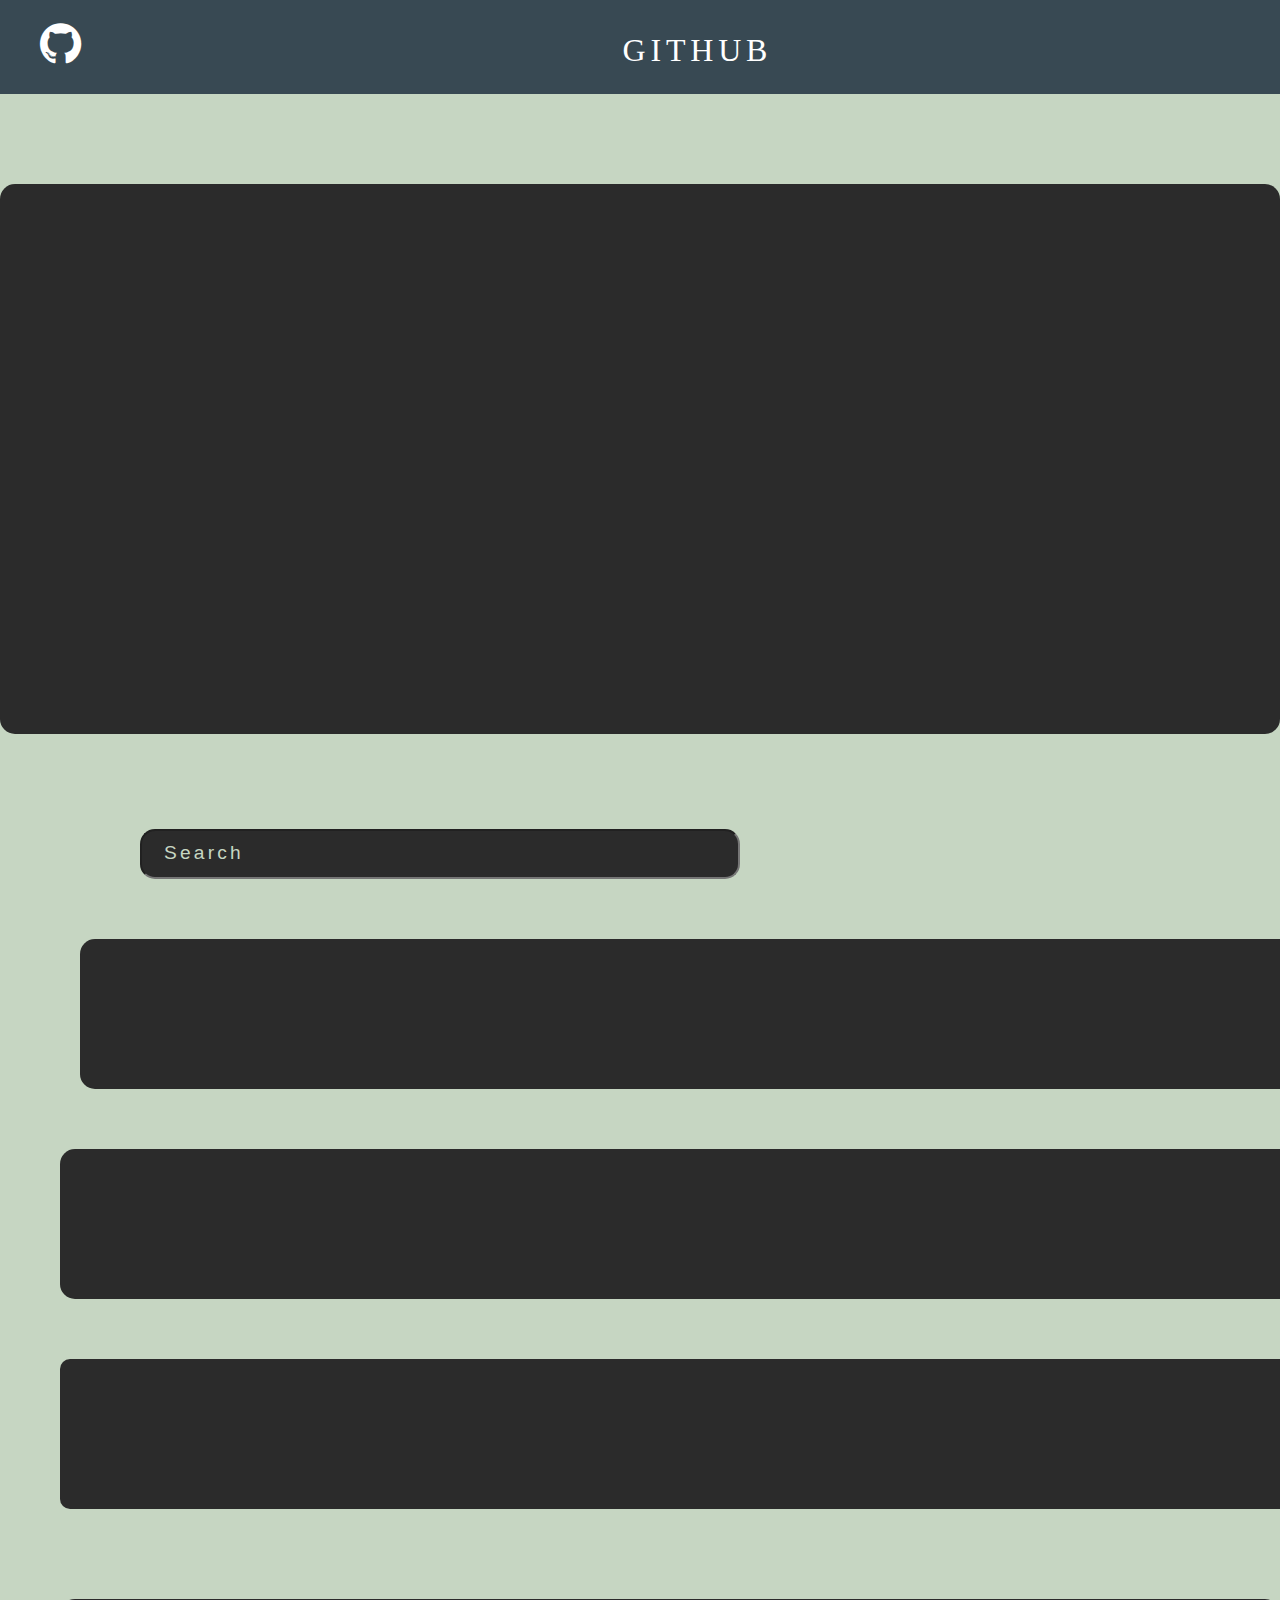
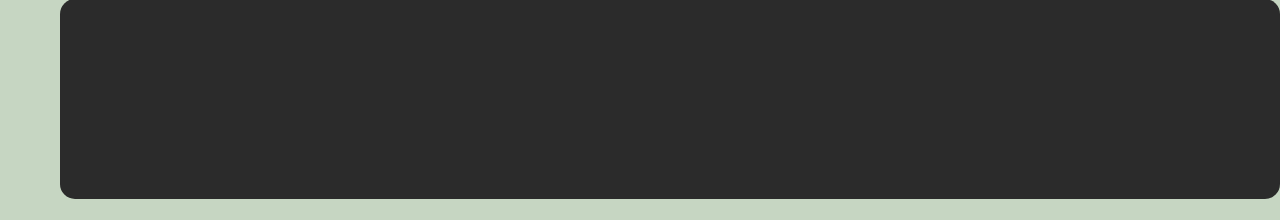
<file: class task2/index.html>
<!DOCTYPE html>
<html lang="en">

<head>
    <meta charset="UTF-8">
    <meta http-equiv="X-UA-Compatible" content="IE=edge">
    <meta name="viewport" content="width=device-width, initial-scale=1.0">
    <title>Document</title>
    <link rel="stylesheet" href="https://cdn.jsdelivr.net/npm/bootstrap@4.5.3/dist/css/bootstrap.min.css"
        integrity="sha384-TX8t27EcRE3e/ihU7zmQxVncDAy5uIKz4rEkgIXeMed4M0jlfIDPvg6uqKI2xXr2" crossorigin="anonymous">
        <link rel="stylesheet" href="https://cdnjs.cloudflare.com/ajax/libs/font-awesome/4.7.0/css/font-awesome.min.css" integrity="sha512-SfTiTlX6kk+qitfevl/7LibUOeJWlt9rbyDn92a1DqWOw9vWG2MFoays0sgObmWazO5BQPiFucnnEAjpAB+/Sw==" crossorigin="anonymous" referrerpolicy="no-referrer" />
    <link rel="stylesheet" href="style.css">
    <link href="https://fonts.googleapis.com/css2?family=Montserrat:wght@300&display=swap" rel="stylesheet">
</head>

<body>
    
    <DIV class="gitgit">
        <i style="position: relative; margin-left;" class="fa fa-github fa-3x" aria-hidden="true"></i>
    <h1 class="git">GITHUB</h1>
    
    </DIV>
    <div>
        <div class="container">
            <div class="row">
                <div class="col-lg-3 col-sm-3 col-md-3 box0">

                </div>
                <div class="col-lg-9 col-md-9 colsm-9">
                    <div>
                        <input type="search" class="textt" placeholder= "Search">

                    </div>
                    <div class="row">
                        <div class="col-sm-3 col-lg-3 col-md-3 box1">
<h1></h1>
                        </div>
                        <div class="col-sm-3 col-lg-3 col-md-3 box2">
<h1></h1>
                        </div>
                        <div class="col-sm-3 col-lg-3 col-md-3 box3">
<h1></h1>
                        </div>

                    </div>
                    <div class="col-lg-8 col-sm-8 col-md-8 box4" >
<h1></h1>
                    </div>
                </div>

            </div>

        </div>


    </div>
</body>

</html>
</file>
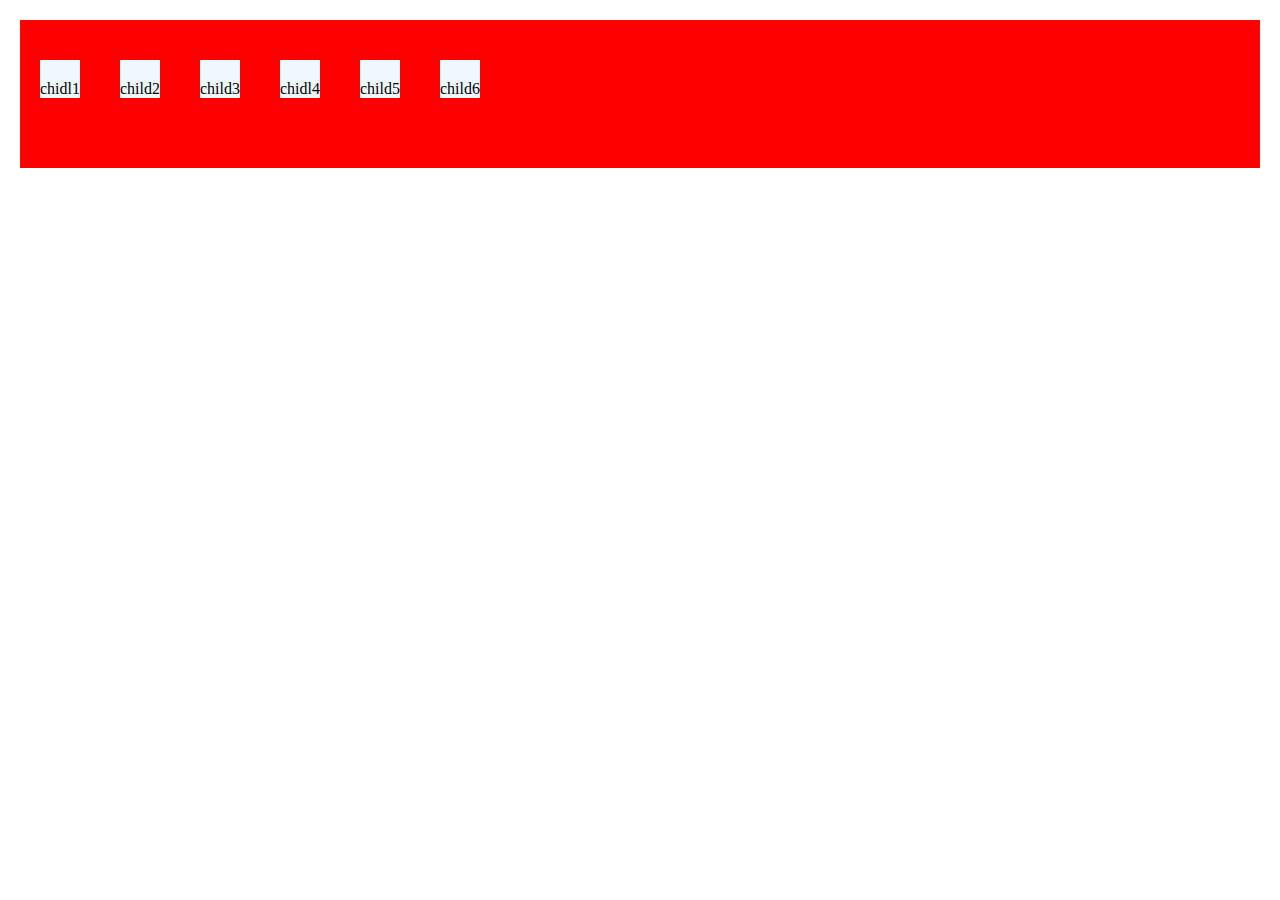
<file: flex box/index.html>
<!DOCTYPE html>
<html lang="en">

<head>
    <meta charset="UTF-8">
    <meta http-equiv="X-UA-Compatible" content="IE=edge">
    <meta name="viewport" content="width=device-width, initial-scale=1.0">
    <title>Document</title>
    <style>
        body{
            margin:0;
        }
        .parent{
            background-color: red;
            padding-bottom:50px;
             display:flex;


        }
        div
        {
            background-color: aliceblue;
padding-top: 20px;
margin-top:20px;
margin-bottom:20px;
margin-left:20px;
margin-right:20px
        }

    </style>
</head>

<body>

    <div class="parent">
        <div>
            chidl1
        </div>
        <div>
            child2
        </div>
        <div>
            child3
        </div>
        <div>
            chidl4
        </div>
        <div>
            child5
        </div>
        <div>
            child6
        </div>
    </div>
</body>

</html>
</file>
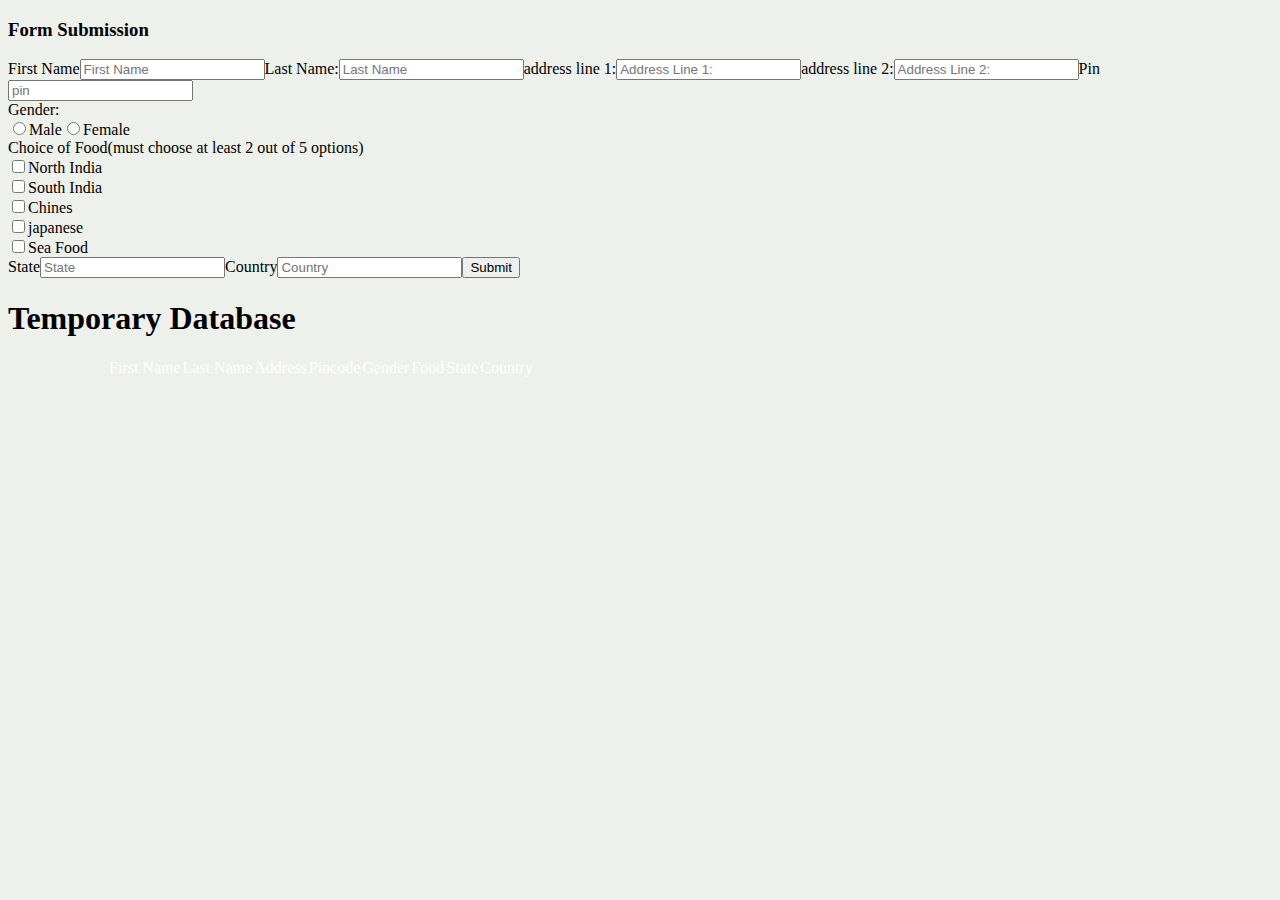
<file: form in javascript/index.html>
<!DOCTYPE html>
<html lang="en">

<head>
    <meta charset="UTF-8">
    <meta http-equiv="X-UA-Compatible" content="IE=edge">
    <meta name="viewport" content="width=device-width, initial-scale=1.0">
    <title>Document</title>
    <link rel="stylesheet" href="style.css">
    <link rel="stylesheet" href="https://cdn.jsdelivr.net/npm/bootstrap@4.5.3/dist/css/bootstrap.min.css"
        integrity="sha384-TX8t27EcRE3e/ihU7zmQxVncDAy5uIKz4rEkgIXeMed4M0jlfIDPvg6uqKI2xXr2" crossorigin="anonymous">
    <script src="https://code.jquery.com/jquery-3.5.1.slim.min.js"
        integrity="sha384-DfXdz2htPH0lsSSs5nCTpuj/zy4C+OGpamoFVy38MVBnE+IbbVYUew+OrCXaRkfj"
        crossorigin="anonymous"></script>
    <script src="https://cdn.jsdelivr.net/npm/bootstrap@4.5.3/dist/js/bootstrap.bundle.min.js"
        integrity="sha384-ho+j7jyWK8fNQe+A12Hb8AhRq26LrZ/JpcUGGOn+Y7RsweNrtN/tE3MoK7ZeZDyx"
        crossorigin="anonymous"></script>
</head>

<body>
   

    <script src="script.js"></script>
</body>

</html>
<!-- <div class="container-fluid">
        <div class="row">
            <div class="col-lg-3 col-sm-12 col-md-12 first">
                <form>
                    <h1 class="heding">Form Submission:</h1>
                    <label for="fname">First Name:</label>
                    <input placeholder="First Name type="text" id="fname" name="fname" class="form-control" ">
                    <br>
                    <label for="lname">Last Name:</label>
                    <input type="text" id="lname" name="lname" class="form-control" placeholder="Last Name">
                    <br>
                    <label for="address1">Address Line 1:</label>
                    <input type="text" id="address1" name="address1" class="form-control" placeholder="Address Line 1">
                    <br>
                    <label for="address2">Address Line 2:</label>
                    <input type="text" id="address2" name="address2" class="form-control" placeholder="Address Line 2">
                    <br>
                    <label for="pin">PIN:</label>
                    <input type="number" id="pin" name="pin" class="form-control" placeholder="PIN">
                    <br>
                    <label for="gender">Gender:</label>
                    <br>
                    <input type="radio" id="gender" name="gender" value="male" class="gender m-2 mb-2"> Male
                    <input type="radio" id="gender" name="gender" value="female" class="gender m-2 mb-2"> Female
                    <br>
                    <label for="food">Choice of Food: <span class="span">(must choose at least 2 out of 5
                            options)</span></label>
                    <br>
                    <input type="checkbox" name="food" value="north Indian" id="food" class="food m-2">North Indian
                    <br>
                    <input type="checkbox" name="food" value="south Indian" id="food" class="food m-2">South Indian
                    <br>
                    <input type="checkbox" name="food" value="chinese" id="food" class="food m-2">Chinese
                    <br>
                    <input type="checkbox" name="food" value="japanese" id="food" class="food m-2">Japanese
                    <br>
                    <input type="checkbox" name="food" value="sea-food" id="food" class="food m-2">Sea Food
                    <br>

                    <label for="state">State:</label>
                    <input type="text" id="state" name="state" class="form-control" placeholder="State">
                    <br>

                    <label for="country">Country:</label>
                    <input type="text" id="country" name="country" class="form-control" placeholder="Country">
                    <br>

                    <button type="submit" id="submit" class="form-control btn btn-secondary">Submit</button>
                </form>
            </div>
            <div class="col-lg-7 col-sm-12 col-md-12">
                <h1 class="temp">Temporary Database</h1>
                <table class=table>
                    
                    <thead class="bg-dark thead-dark">
                        <tr>
                            <td>First Name</td>
                            <td>Last Name</td>
                            <td>Address</td>
                            <td>Pincode</td>
                            <td>Gender</td>
                            <td>Food</td>
                            <td>State</td>
                            <td>Country</td>
                        </tr>
                        <tbody class="tbody" id="tbody">
            
                        </tbody>
                    </thead>

                </table>
            </div>

        </div>

    </div>-->
</file>
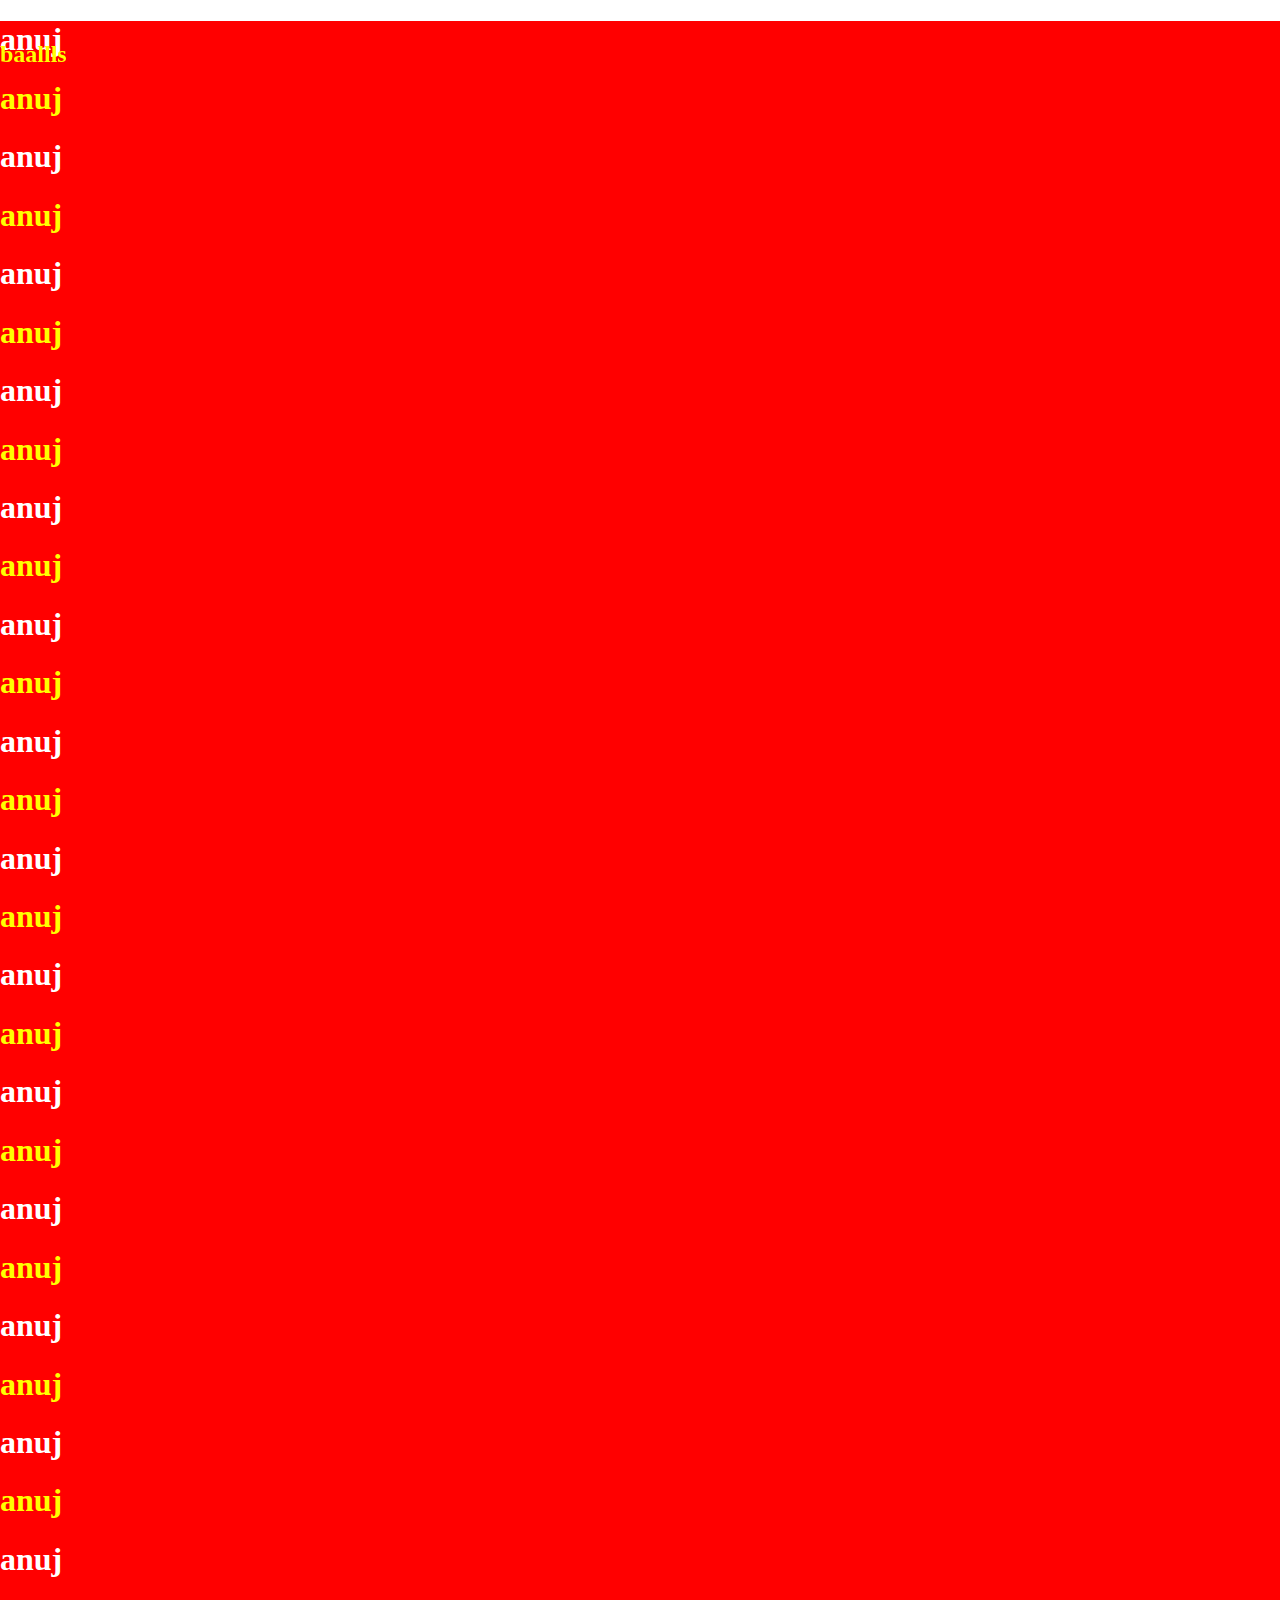
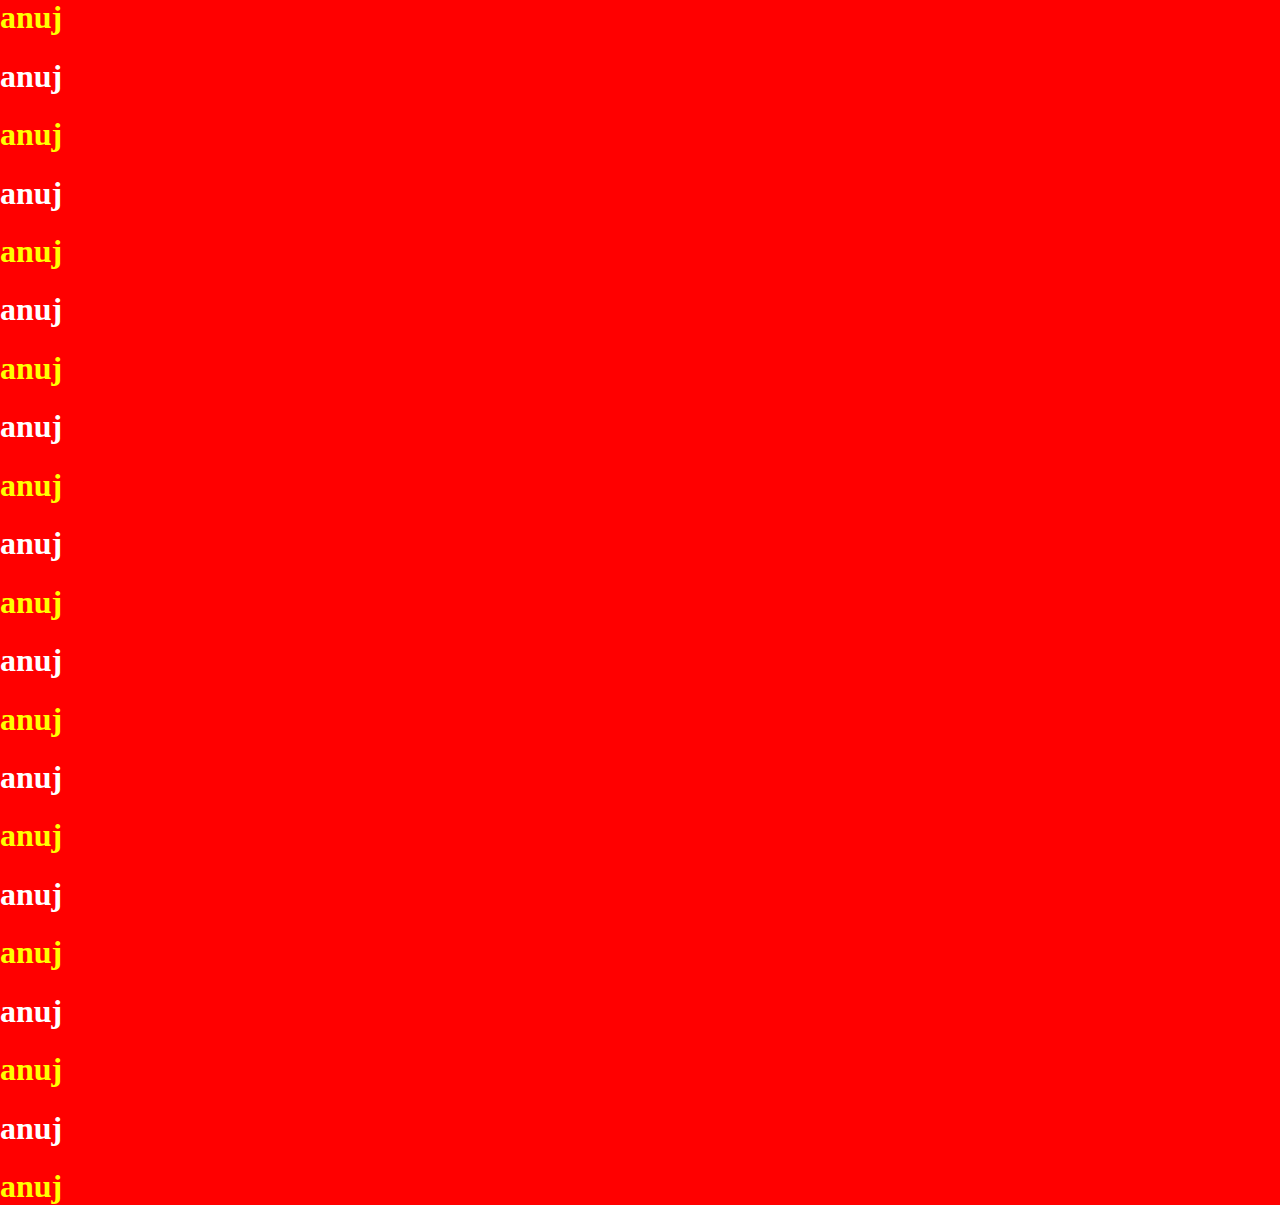
<file: notes/index.html>
<!DOCTYPE html>
<html lang="en">
<head>
    <meta charset="UTF-8">
    <meta http-equiv="X-UA-Compatible" content="IE=edge">
    <meta name="viewport" content="width=device-width, initial-scale=1.0">
    <title>Document</title>
     <link rel="stylesheet" href="style.css">
</head>

<body>
    <script src="script.js"></script>
    <!--button and text creation and working-->
    <!-- <input type="text" id="textbox" placeholder="enter name">
    <br>
    <button onclick="foo()">click me</button>
    <script>
        function foo()
        {
            var str=document.getElementById("textbox").value
            var div=document.createElement('h1')
            div.innerHTML="this is your name"
            document.body.append(div)
            document.body.append(str)

        }
    </script> -->
    <div class="ball">
        <h2>baallls </h2>
    </div>
    <div class="div">
        <div><h1>anuj</h1></div>
        <div><h1>anuj</h1></div>
        <div><h1>anuj</h1></div>
        <div><h1>anuj</h1></div>
        <div><h1>anuj</h1></div>
        <div><h1>anuj</h1></div>
        <div><h1>anuj</h1></div>
        <div><h1>anuj</h1></div>
        <div><h1>anuj</h1></div>
        <div><h1>anuj</h1></div>
        <div><h1>anuj</h1></div>
        <div><h1>anuj</h1></div>
        <div><h1>anuj</h1></div>
        <div><h1>anuj</h1></div>
        <div><h1>anuj</h1></div>
        <div><h1>anuj</h1></div>
        <div><h1>anuj</h1></div>
        <div><h1>anuj</h1></div>
        <div><h1>anuj</h1></div>
        <div><h1>anuj</h1></div>
        <div><h1>anuj</h1></div>
        <div><h1>anuj</h1></div>
        <div><h1>anuj</h1></div>
        <div><h1>anuj</h1></div>
        <div><h1>anuj</h1></div>
        <div><h1>anuj</h1></div>
        <div><h1>anuj</h1></div>
        <div><h1>anuj</h1></div>
        <div><h1>anuj</h1></div>
        <div><h1>anuj</h1></div>
        <div><h1>anuj</h1></div>
        <div><h1>anuj</h1></div>
        <div><h1>anuj</h1></div>
        <div><h1>anuj</h1></div>
        <div><h1>anuj</h1></div>
        <div><h1>anuj</h1></div>
        <div><h1>anuj</h1></div>
        <div><h1>anuj</h1></div>
        <div><h1>anuj</h1></div>
        <div><h1>anuj</h1></div>
        <div><h1>anuj</h1></div>
        <div><h1>anuj</h1></div>
        <div><h1>anuj</h1></div>
        <div><h1>anuj</h1></div>
        <div><h1>anuj</h1></div>
        <div><h1>anuj</h1></div>
        <div><h1>anuj</h1></div>
        <div><h1>anuj</h1></div>
    </div>
</body>
</html>
</file>
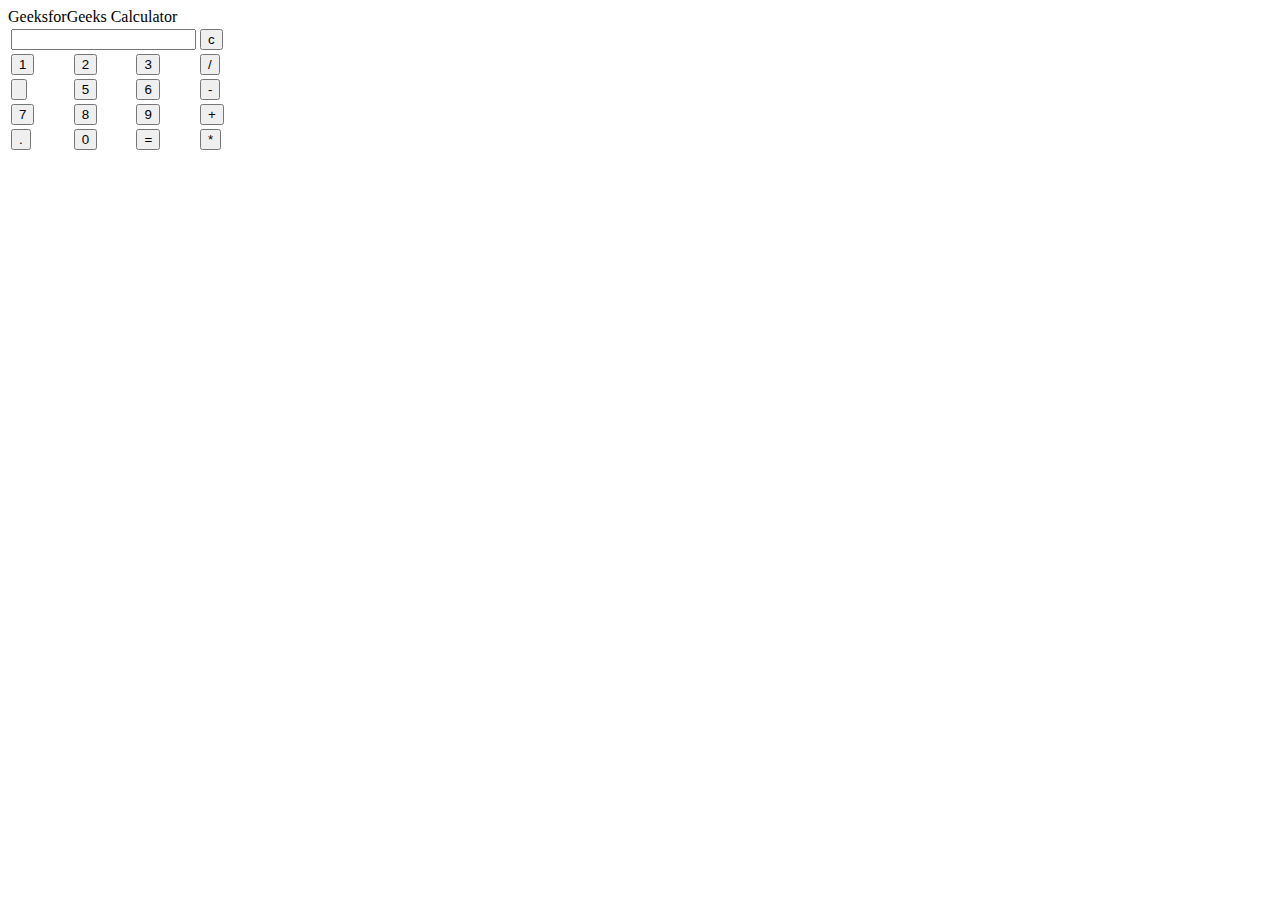
<file: dom/index1.html>
<!DOCTYPE html>
<html lang="en">
<head>
    <meta charset="UTF-8">
    <meta http-equiv="X-UA-Compatible" content="IE=edge">
    <meta name="viewport" content="width=device-width, initial-scale=1.0">
    <title>Document</title>
</head>

<html>
   <head>
      <script>
         //function that display value
         function dis(val)
         {
             document.getElementById("result").value+=val
         }
           
         //function that evaluates the digit and return result
         function solve()
         {
             let x = document.getElementById("result").value
             let y = eval(x)
             document.getElementById("result").value = y
         }
           
         //function that clear the display
         function clr()
         {
             document.getElementById("result").value = ""
         }
      </script>
      <!-- for styling -->
      
   </head>
   <!-- create table -->
   <body>
      <div class = title >GeeksforGeeks Calculator</div>
      <table >
         <tr>
            <td colspan="3"><input type="text" id="result"/></td>
            <!-- clr() function will call clr to clear all value -->
            <td><input type="button" value="c" onclick="clr()"/> </td>
         </tr>
         <tr>
            <!-- create button and assign value to each button -->
            <!-- dis("1") will call function dis to display value -->
            <td><input type="button" value="1" onclick=dis(1)/> </td>
            <td><input type="button" value="2" onclick="dis('2')"/> </td>
            <td><input type="button" value="3" onclick="dis('3')"/> </td>
            <td><input type="button" value="/" onclick="dis('/')"/> </td>
         </tr>
         <tr>
            <td><input type="button" value="" onclick="dis('4')"/> </td>
            <td><input type="button" value="5" onclick="dis('5')"/> </td>
            <td><input type="button" value="6" onclick="dis('6')"/> </td>
            <td><input type="button" value="-" onclick="dis('-')"/> </td>
         </tr>
         <tr>
            <td><input type="button" value="7" onclick="dis('7')"/> </td>
            <td><input type="button" value="8" onclick="dis('8')"/> </td>
            <td><input type="button" value="9" onclick="dis('9')"/> </td>
            <td><input type="button" value="+" onclick="dis('+')"/> </td>
         </tr>
         <tr>
            <td><input type="button" value="." onclick="dis('.')"/> </td>
            <td><input type="button" value="0" onclick="dis('0')"/> </td>
            <!-- solve function call function solve to evaluate value -->
            <td><input type="button" value="=" onclick="solve()"/> </td>
            <td><input type="button" value="*" onclick="dis('*')"/> </td>
         </tr>
      </table>
   </body>
</html>  
</html>
</file>
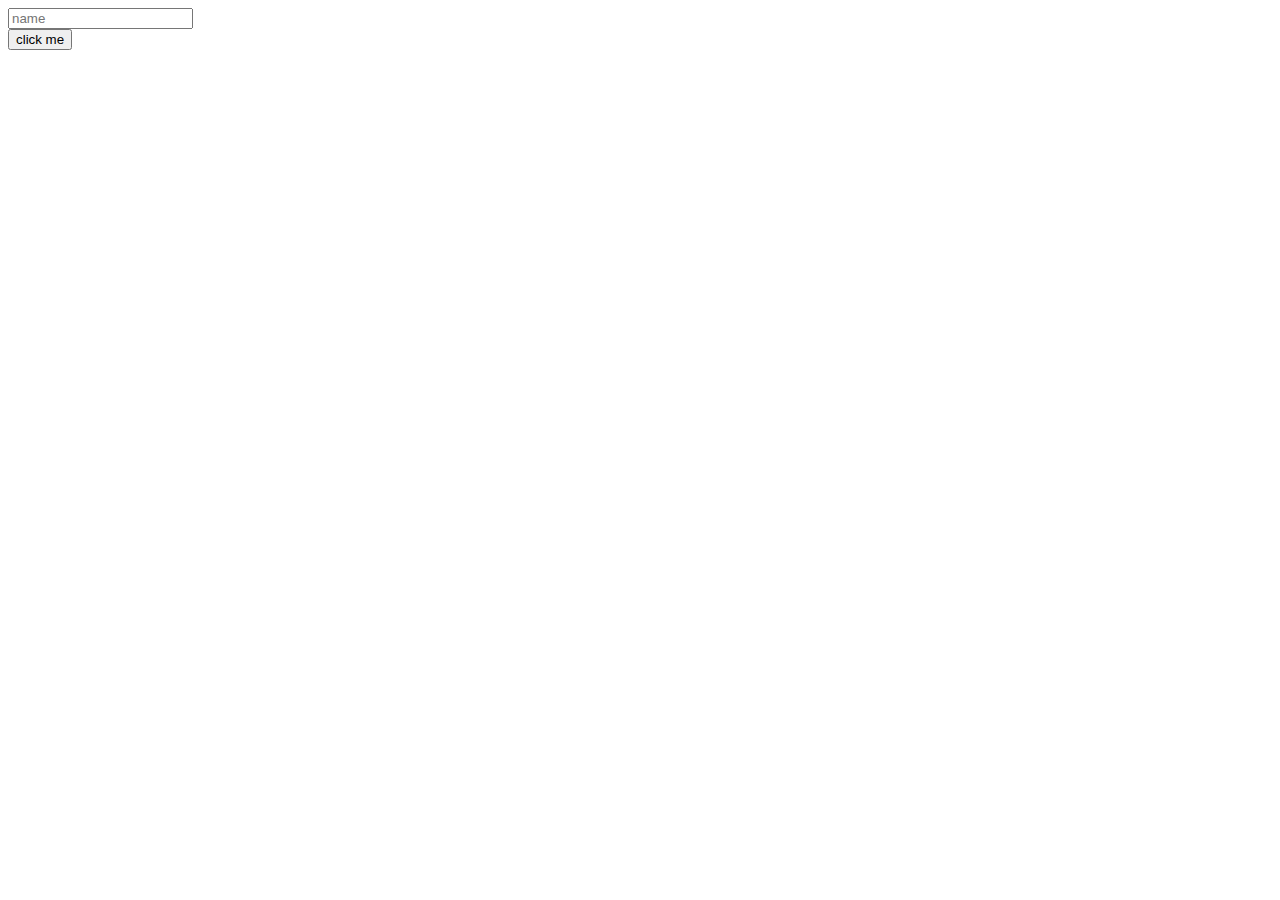
<file: dom/indextext.html>
<!DOCTYPE html>
<html lang="en">
<head>
    <meta charset="UTF-8">
    <meta http-equiv="X-UA-Compatible" content="IE=edge">
    <meta name="viewport" content="width=device-width, initial-scale=1.0">
    <title>Document</title>
</head>
<body>
 <input type="text" id="anu" placeholder="name">
 <br>
 <button id="buton" onclick='foo()' >click me</button>





 <script>
     function foo()
     {
     var str= document.getElementById("anu").value
 document.body.append(str)
     }
 </script>
</body>

</html>
</file>
<file: class task2/style.css>
body{
    margin:0;
}
.git
{
    background-color:#384953;
    margin-bottom: 25px;
    color:white;
    font-weight:normal;
    text-align: center;
    display: inline-block;
    margin-left:42%;
    font-size: 2rem;
    
    
    letter-spacing: 0.3rem;
}
::placeholder
{
    color:#c6d6c2;
    font-size:1.2rem;   letter-spacing: 0.2rem; padding-left:20px;
}
.gitgit
{
    background-color:#384953;

}
.box1
{
    border-radius:15px;
    background: #2B2B2B;
    margin-top:60px;
    height: 150px;
    margin-left:80px;
    width: 100%;
    
}
.box2
{border-radius:15px;
    background: #2B2B2B;
  margin-top:60px;
    width: 100%;
    height: 150px;
    margin-left:60px;
}
.box3
{ border-radius:10px;
    background: #2B2B2B;
  margin-top:60px;
  width: 100%;
    height: 150px;
    margin-left:60px;
}
.textt
{
    border-radius:15px;
    width:600px;
    background: #2B2B2B;
    margin-top:95px;
    margin-left:140px;
    height: 50px;
    color:white;
}
.box4
{border-radius:15px;
    color: #444941;
    
    background: #2B2B2B;
    margin-top:90px;
    padding-top:200px;
    padding-left:760px;
    margin-left:60px;
   
}
.box0
{
    border-radius:15px;
 
 
    background: #2B2B2B;
    margin-top:90px;
    padding-left:150px;
    padding-top:550px;
 
}
body{
    background-color: #c6d6c2;
}
.place
{
    color:white;
}
.fa
{
   margin-left:40px; 
   margin-top: 20px;
   color:white;
}
</file>
<file: form in javascript/style.css>
body{
    background-color: #eef0ec;
    color:black;
}

.first
{
    margin-left:50px;
}
.heding{
    font-size: 3rem;
    margin-top:100px;
}
td{
    color:white;
}
.second
{
    padding-left: 50px;
}
.foo
{
    width:80%;
    
}
.temp
{
    margin-top:50px;
    margin-bottom:50px;
    margin-left:100px;
}
.table
{
  
  margin-left:100px;
}
</file>
<file: notes/style.css>
.div
{
   
    background-color:red;
    color:white;


}
.ball
{
    position:fixed;

}
body{
    margin:0;
}
div:nth-child(even)
{
    color:yellow;
}
</file>
